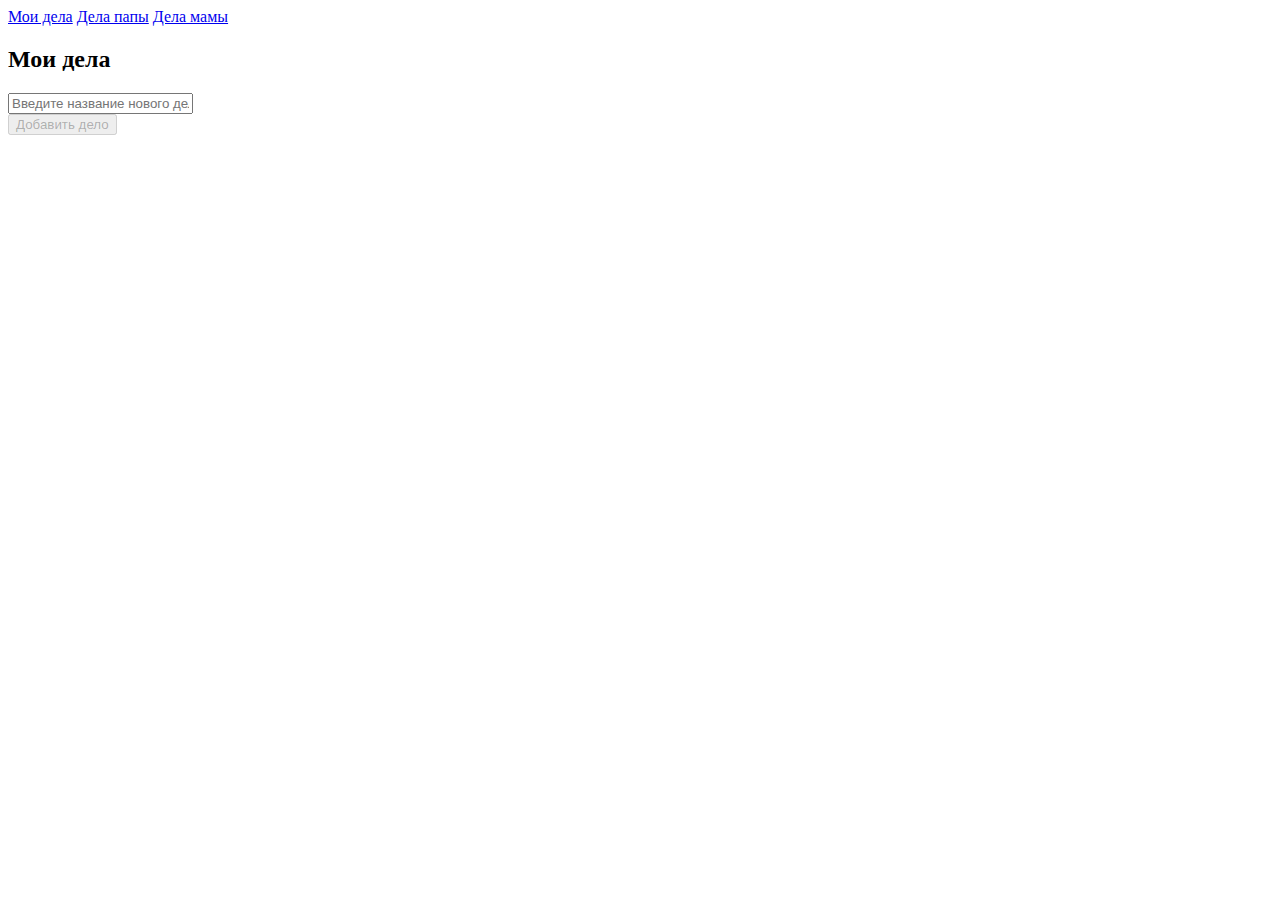
<file: index.html>
<!DOCTYPE html>
<html lang="ru">

<head>
  <meta charset="UTF-8">
  <meta http-equiv="X-UA-Compatible" content="IE=edge">
  <meta name="viewport" content="width=device-width, initial-scale=1.0">
  <title>TODO</title>
  <link rel="stylesheet" href="https://cdn.jsdelivr.net/npm/bootstrap@4.5.3/dist/css/bootstrap.min.css"
    integrity="sha384-TX8t27EcRE3e/ihU7zmQxVncDAy5uIKz4rEkgIXeMed4M0jlfIDPvg6uqKI2xXr2" crossorigin="anonymous">
  <script src="todo-app.js" defer></script>
  <script>
    document.addEventListener('DOMContentLoaded', function () {
      createTodoApp(document.getElementById('my-todos'), 'Мои дела', [])
    })
  </script>

  <style>
    body {
      min-width: 320px;
    }
  </style>

</head>

<body>

  <nav class="nav container">
    <a href="index.html" class="nav-link">Мои дела</a>
    <a href="dad.html" class="nav-link">Дела папы</a>
    <a href="mom.html" class="nav-link">Дела мамы</a>
  </nav>
  <div id="my-todos" class="container"></div>
</body>

</html>
</file>
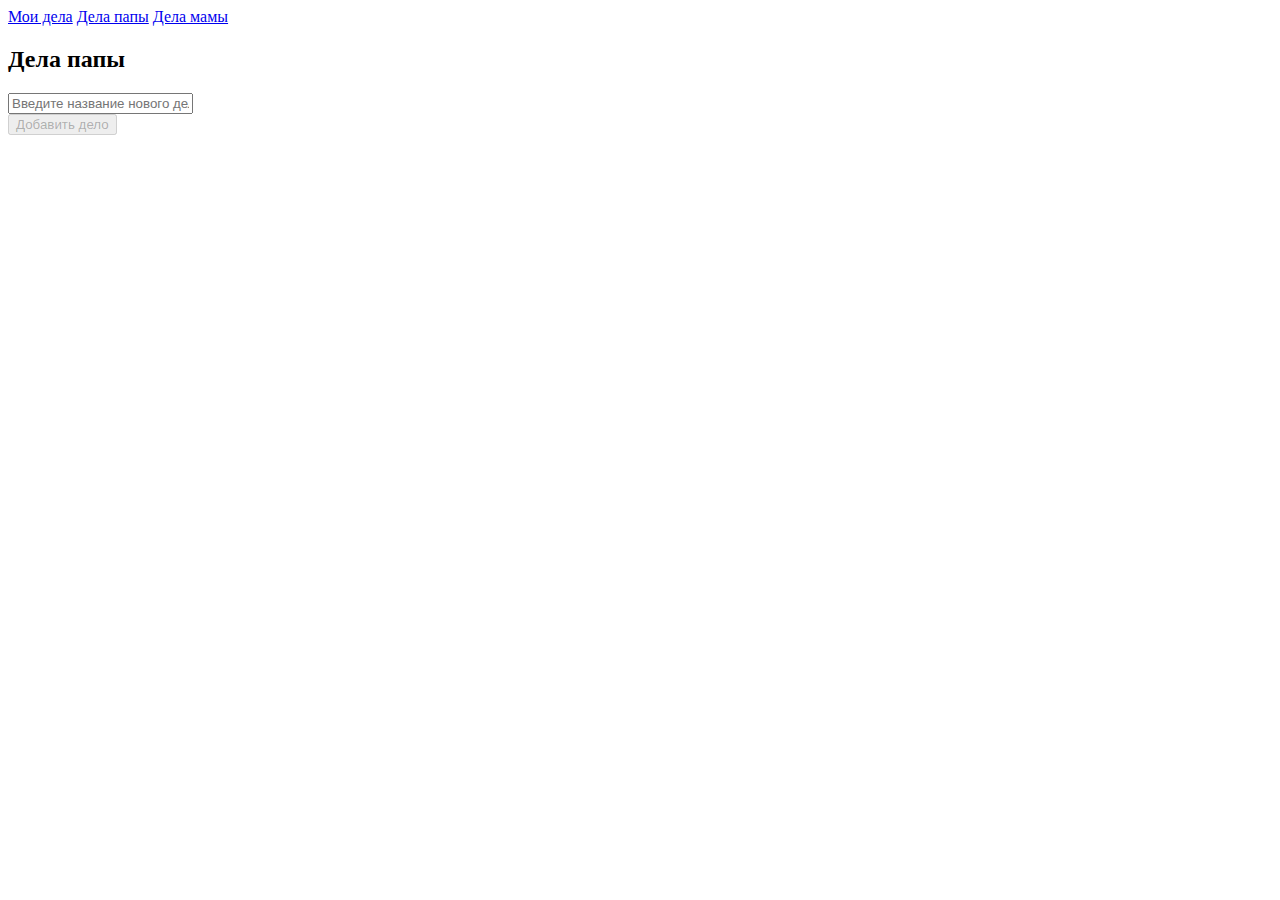
<file: dad.html>
<!DOCTYPE html>
<html lang="ru">

<head>
  <meta charset="UTF-8">
  <meta http-equiv="X-UA-Compatible" content="IE=edge">
  <meta name="viewport" content="width=device-width, initial-scale=1.0">
  <title>TODO</title>
  <link rel="stylesheet" href="https://cdn.jsdelivr.net/npm/bootstrap@4.5.3/dist/css/bootstrap.min.css"
    integrity="sha384-TX8t27EcRE3e/ihU7zmQxVncDAy5uIKz4rEkgIXeMed4M0jlfIDPvg6uqKI2xXr2" crossorigin="anonymous">
  <script src="todo-app.js" defer></script>
  <script>
    document.addEventListener('DOMContentLoaded', function () {
      createTodoApp(document.getElementById('dad-todos'), 'Дела папы')
    })
  </script>
</head>

<body>
    <nav class="nav">
      <a href="index.html" class="nav-link">Мои дела</a>
      <a href="dad.html" class="nav-link">Дела папы</a>
      <a href="mom.html" class="nav-link">Дела мамы</a>
    </nav>
  <div id="dad-todos" class="container"></div>
</body>

</html>
</file>
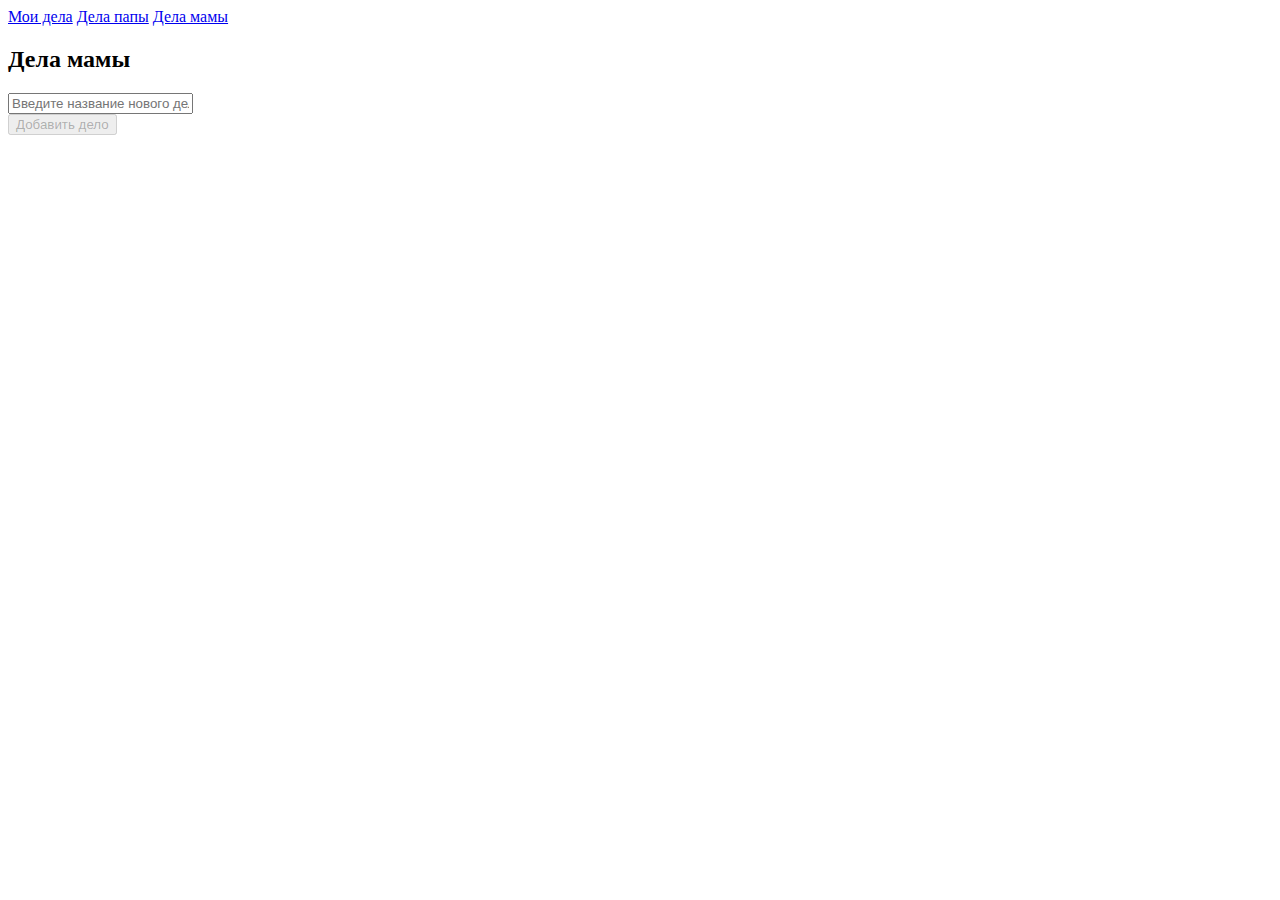
<file: mom.html>
<!DOCTYPE html>
<html lang="ru">

<head>
  <meta charset="UTF-8">
  <meta http-equiv="X-UA-Compatible" content="IE=edge">
  <meta name="viewport" content="width=device-width, initial-scale=1.0">
  <title>TODO</title>
  <link rel="stylesheet" href="https://cdn.jsdelivr.net/npm/bootstrap@4.5.3/dist/css/bootstrap.min.css"
    integrity="sha384-TX8t27EcRE3e/ihU7zmQxVncDAy5uIKz4rEkgIXeMed4M0jlfIDPvg6uqKI2xXr2" crossorigin="anonymous">
  <script src="todo-app.js" defer></script>
  <script>
    document.addEventListener('DOMContentLoaded', function () {
      createTodoApp(document.getElementById('mom-todos'), 'Дела мамы')
    })
  </script>
</head>

<body>

  <nav class="nav">
    <a href="index.html" class="nav-link">Мои дела</a>
    <a href="dad.html" class="nav-link">Дела папы</a>
    <a href="mom.html" class="nav-link">Дела мамы</a>
  </nav>
  <div id="mom-todos" class="container "></div>
</body>

</html>
</file>
